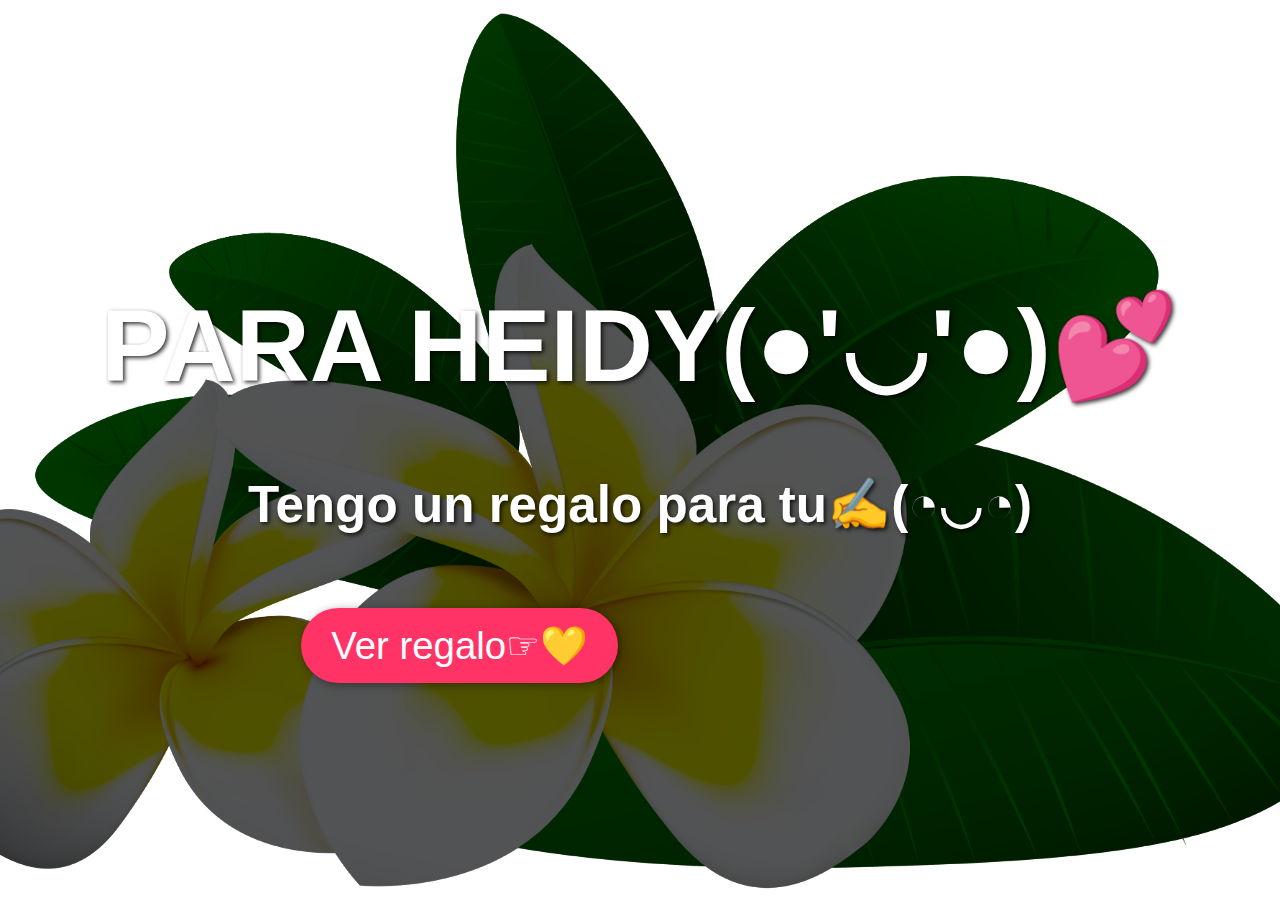
<file: index4.html>
<!DOCTYPE html>
<html lang="es">
<head>
    <meta charset="UTF-8">
    <meta name="viewport" content="width=device-width, initial-scale=1.0">
    <title>Mi amor</title>
    <style>
        body, html {
            margin: 0;
            padding: 0;
            height: 100%;
            width: 100%;
            display: flex;
            justify-content: center;
            align-items: center;
            background: url('img/amar.png') no-repeat center center/cover;
            font-family: 'Arial', sans-serif;
        }

        h1, h2 {
            color: white;
            text-shadow: 2px 2px 4px rgba(0, 0, 0, 0.8);
            text-align: center;
        }

        h1 {
            font-size: 8vw;
            animation: fadeInOut 3s infinite; /* Animación suave */
        }

        h2 {
            font-size: 4vw;
            margin-top: 20px;
            animation: pulse 2s infinite; /* Pequeño efecto de pulsación */
        }

        button {
            font-size: 3vw;
            padding: 15px 30px;
            margin-top: 30px;
            border: none;
            margin-left: 200px;
            background-color: #ff3366;
            color: white;
            cursor: pointer;
            border-radius: 50px;
            box-shadow: 2px 2px 10px rgba(0, 0, 0, 0.4);
        }

        @keyframes fadeInOut {
            0%, 100% {
                opacity: 0.8;
            }
            50% {
                opacity: 1;
            }
        }

        @keyframes pulse {
            0%, 100% {
                transform: scale(1);
            }
            50% {
                transform: scale(1.05);
            }
        }
    </style>
</head>
<body>
    <div>
        <h1>PARA HEIDY(●'◡'●)💕</h1>
        <h2>Tengo un regalo para tu✍(◔◡◔)</h2>
        <button onclick="window.location.href='rosas.html'">Ver regalo☞💛</button>
    </div>
</body>
</html>
</file>
